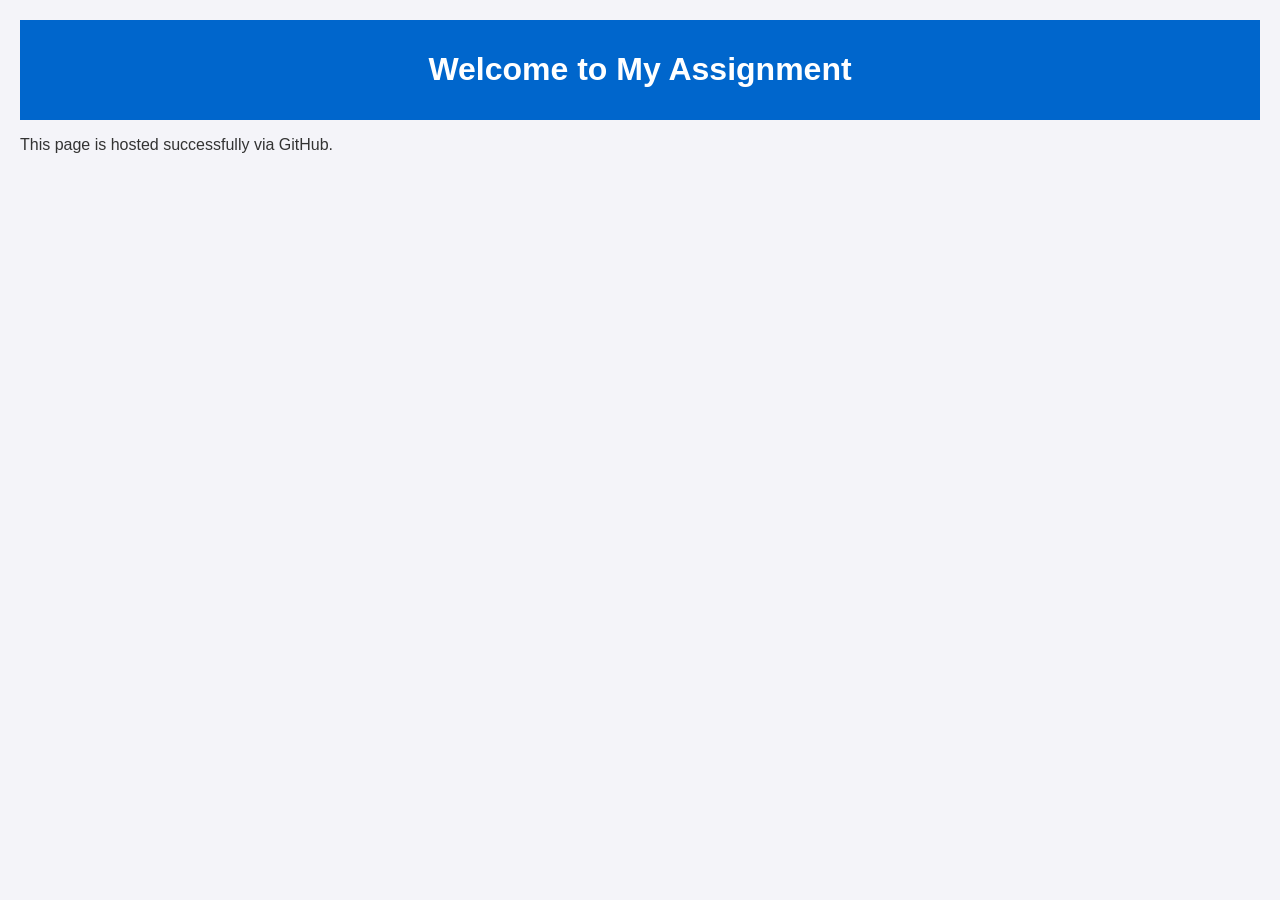
<file: day7/index.html>
<!DOCTYPE html>
<html lang="en">
<head>
    <meta charset="UTF-8">
    <meta name="viewport" content="width=device-width, initial-scale=1.0">
    <title>My Project Assignment</title>
    <link rel="stylesheet" href="style.css">
</head>
<body>
    <header>
        <h1>Welcome to My Assignment</h1>
    </header>
    <main>
        <p>This page is hosted successfully via GitHub.</p>
    </main>
    <script src="script.js"></script>
</body>
</html>
</file>
<file: day7/style.css>
body {
    font-family: Arial, sans-serif;
    margin: 0;
    padding: 20px;
    background-color: #f4f4f9;
    color: #333;
}

header {
    background: #0066cc;
    color: white;
    padding: 10px 20px;
    text-align: center;
}
</file>
